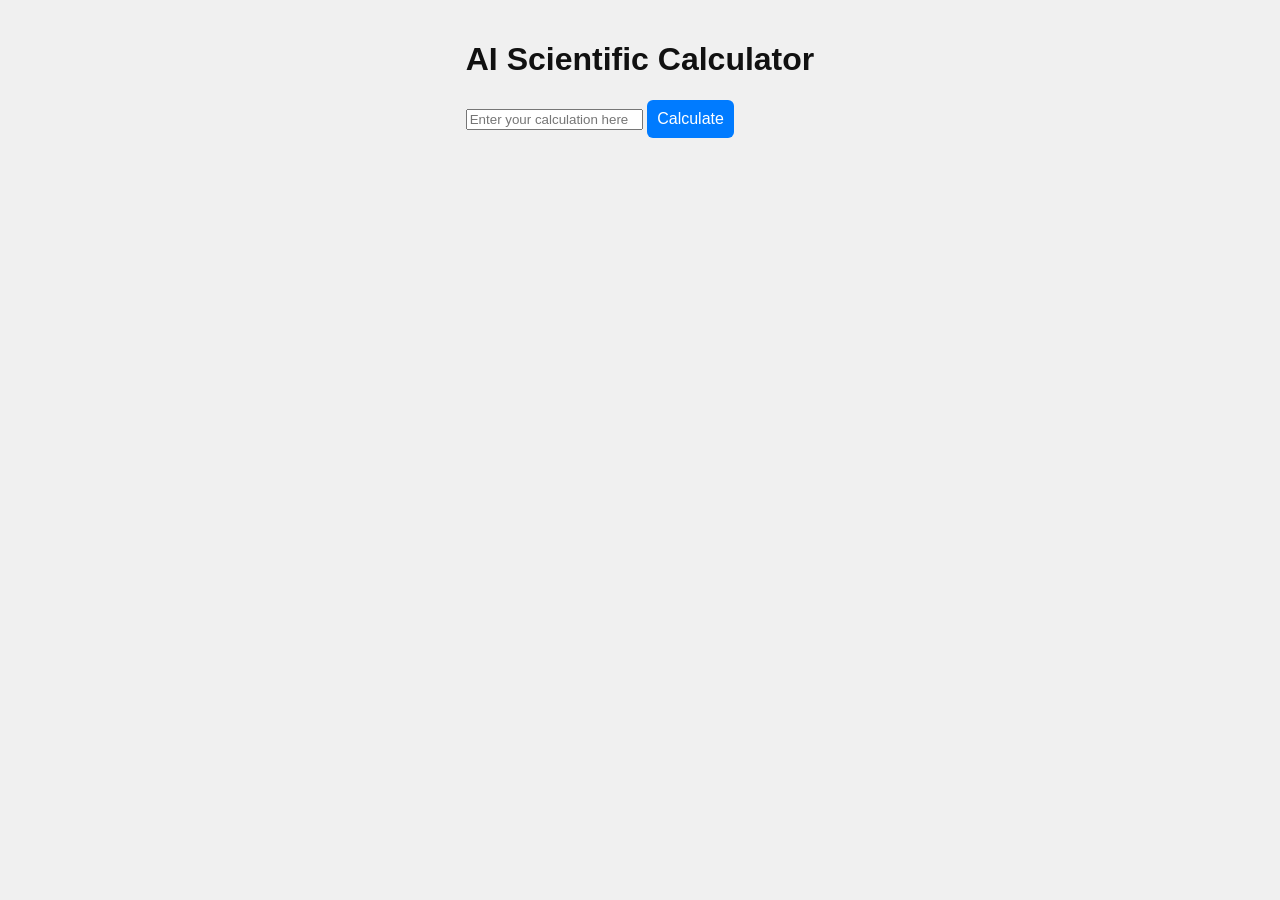
<file: index.html.html>
<!DOCTYPE html>
<html lang="en">
<head>
    <meta charset="UTF-8">
    <meta name="viewport" content="width=device-width, initial-scale=1.0">
    <title>AI Scientific Calculator</title>
    <link rel="stylesheet" href="styles.css">
</head>
<body>
    <div class="calculator-container">
        <h1>AI Scientific Calculator</h1>
        <input type="text" id="input-field" placeholder="Enter your calculation here" />
        <button onclick="calculate()">Calculate</button>
        <div id="result"></div>
    </div>
    <script src="script.js"></script>
</body>
</html>
</file>
<file: styles.css>
body {
  font-family: 'Segoe UI', sans-serif;
  margin: 0;
  background: #f0f0f0;
  color: #111;
  display: flex;
  justify-content: center;
  padding: 20px;
}

body.dark {
  background: #1a1a1a;
  color: #eee;
}

.calculator {
  max-width: 500px;
  width: 100%;
  background: white;
  padding: 20px;
  border-radius: 12px;
  box-shadow: 0 0 10px rgba(0,0,0,0.1);
}

body.dark .calculator {
  background: #2a2a2a;
}

textarea {
  width: 100%;
  font-size: 1.1rem;
  padding: 10px;
  margin-bottom: 10px;
  border-radius: 6px;
  border: 1px solid #ccc;
}

.controls, .numpad, .scientific {
  display: flex;
  flex-wrap: wrap;
  gap: 8px;
  margin-bottom: 10px;
}

button {
  flex: 1 1 22%;
  padding: 10px;
  font-size: 1rem;
  border: none;
  border-radius: 6px;
  background: #007bff;
  color: white;
  cursor: pointer;
}

button:hover {
  background: #0056b3;
}

#result {
  font-size: 1.2rem;
  margin-top: 10px;
}

.history {
  margin-top: 10px;
  font-size: 0.9rem;
  max-height: 120px;
  overflow-y: auto;
}
</file>
